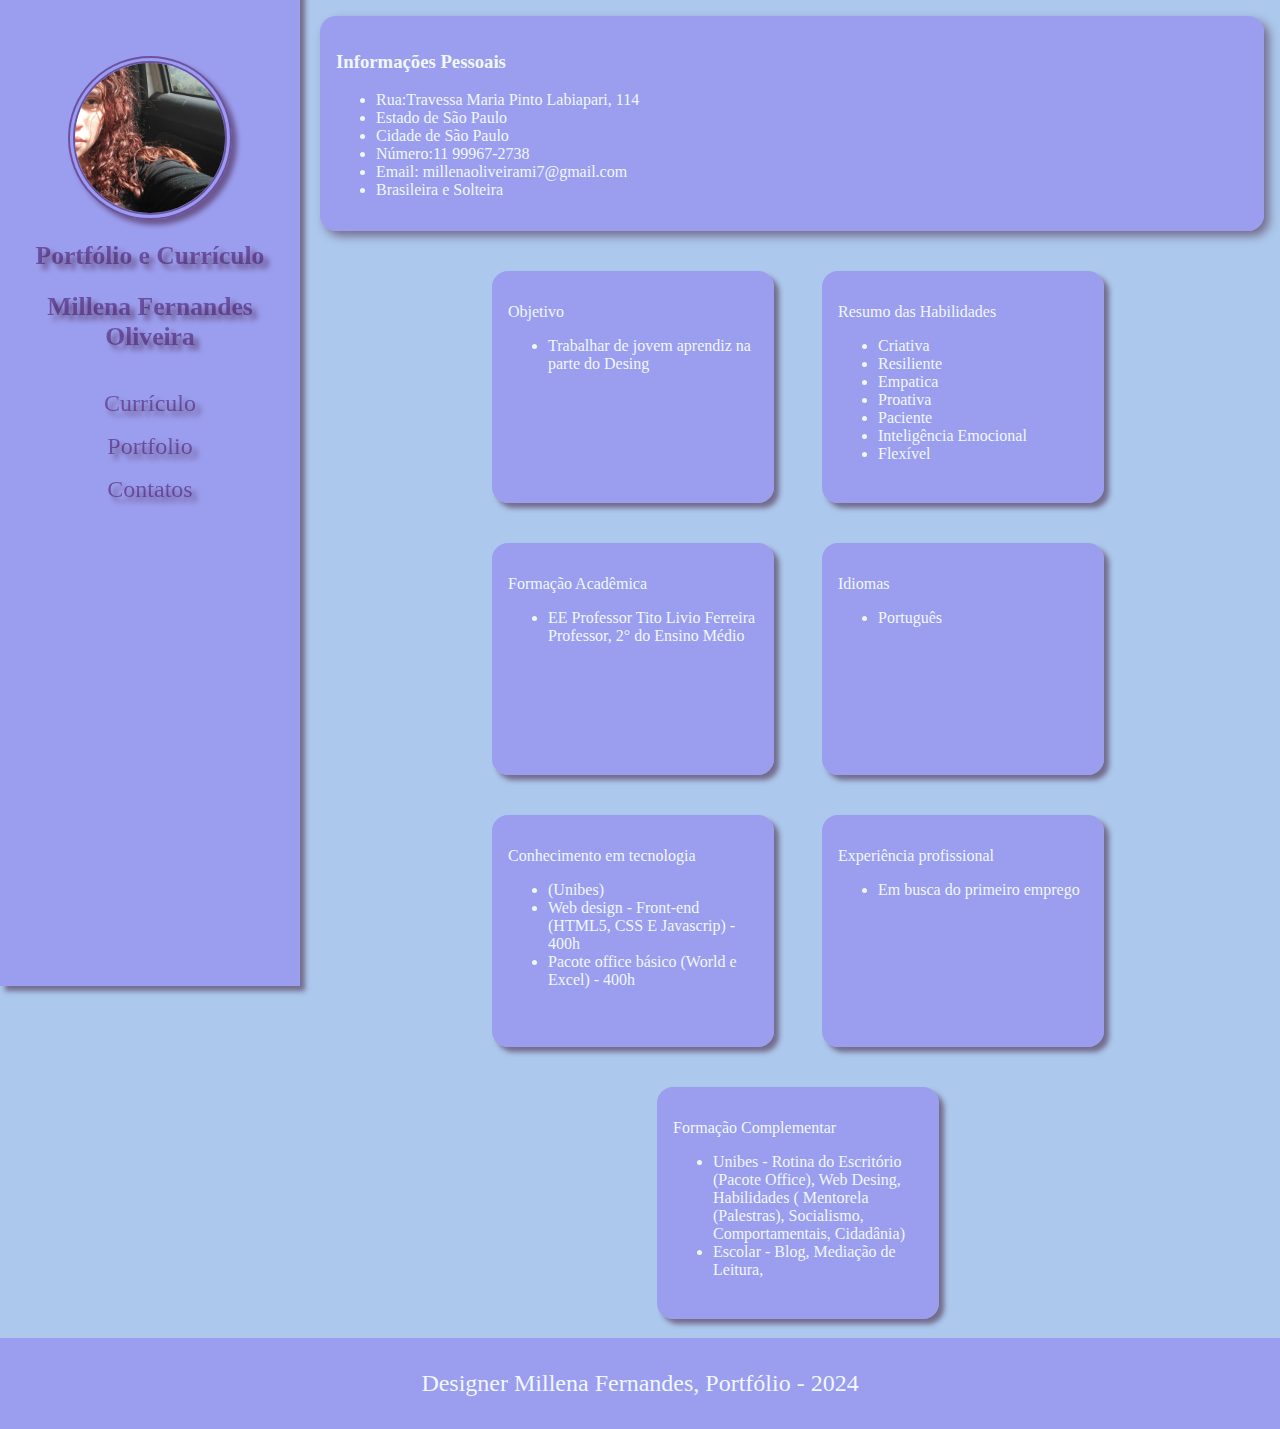
<file: index.html>
<!DOCTYPE html>
<html lang="pt-BR">
<head>
    <meta charset="UTF-8">
    <meta name="viewport" content="width=Millena Fernandes, initial-scale=1.0">
    <meta http-equiv="refresh" content="1">
    <link rel="stylesheet" href="style.css">
    <link rel="shortcut icon" href="imagens/favicon-16x16.png" type="image/x-icon">
    <title>Currículo</title>
</head>
<body>


    <header id="menu">


        <img class="Logo" src="imagens/lena.jpeg" alt="minha imagem">
        
        <h1> Portfólio e Currículo </h1>

    <h2> Millena Fernandes Oliveira </h2>
    <nav>
    <a class="links" href="index.html"> Currículo </a>
    <a class="links" href="portfolio.html"> Portfolio </a>
    <a class="links" href="contatos.html"> Contatos</a>
    </nav>
    </header>

    
    <div class="info1">
    <h3>Informações Pessoais</h3>
    <ul>
    <li>Rua:Travessa Maria Pinto Labiapari, 114</li>
    <li>Estado de São Paulo</li> 
    <li> Cidade de São Paulo</li>
    <li>Número:11 99967-2738</li>
    <li> Email: millenaoliveirami7@gmail.com</li>
    <li> Brasileira e Solteira</li>
    </ul></div>

    <main id="conteudo">  
    <div class="info2">
   <p>Objetivo</p>
   <ul>
   <li> Trabalhar de jovem aprendiz na parte do Desing </li>
   </ul>
</div>

<div class="info3">
     <p>Resumo das Habilidades</p>
     <ul>
     <li>Criativa</li>
     <li>Resiliente</li>
     <li>Empatica</li>
     <li>Proativa</li>
     <li>Paciente</li>
     <li>Inteligência Emocional</li>
     <li>Flexível</li>
    
     </ul>
    </div>

    <div class="info4">
    <p>Formação Acadêmica</p>
    <ul>
    <li> EE Professor Tito Livio Ferreira Professor, 2° do Ensino Médio</li>
    </ul>
</div>

<div class="info5">
    <p>Idiomas</p>
    <ul>
    <li>Português</li>
    </ul>
</div>

<div class="info6">
    <p>Conhecimento em tecnologia</p>
    <ul>
	<li>(Unibes)</li>
    <li> Web design - Front-end (HTML5, CSS E Javascrip) - 400h</li>  
    <li> Pacote office básico (World e Excel) - 400h</li>
    </ul></div>

    <div class="info7">
    <p>Experiência profissional</p>
    <ul>
    <li>Em busca do primeiro emprego</li>
    </ul></div>

    <div class="info8">
    <p>Formação Complementar </p>
    <ul>
    <li>Unibes - Rotina do Escritório (Pacote Office), Web Desing, Habilidades ( Mentorela (Palestras), Socialismo, Comportamentais, Cidadânia)</li>
    <li> Escolar - Blog, Mediação de Leitura, </li>
    </ul></div>
    </main>

    <footer>
    <p>Designer Millena Fernandes, Portfólio - 2024</p>
    </footer>   





</body>
</html>
</file>
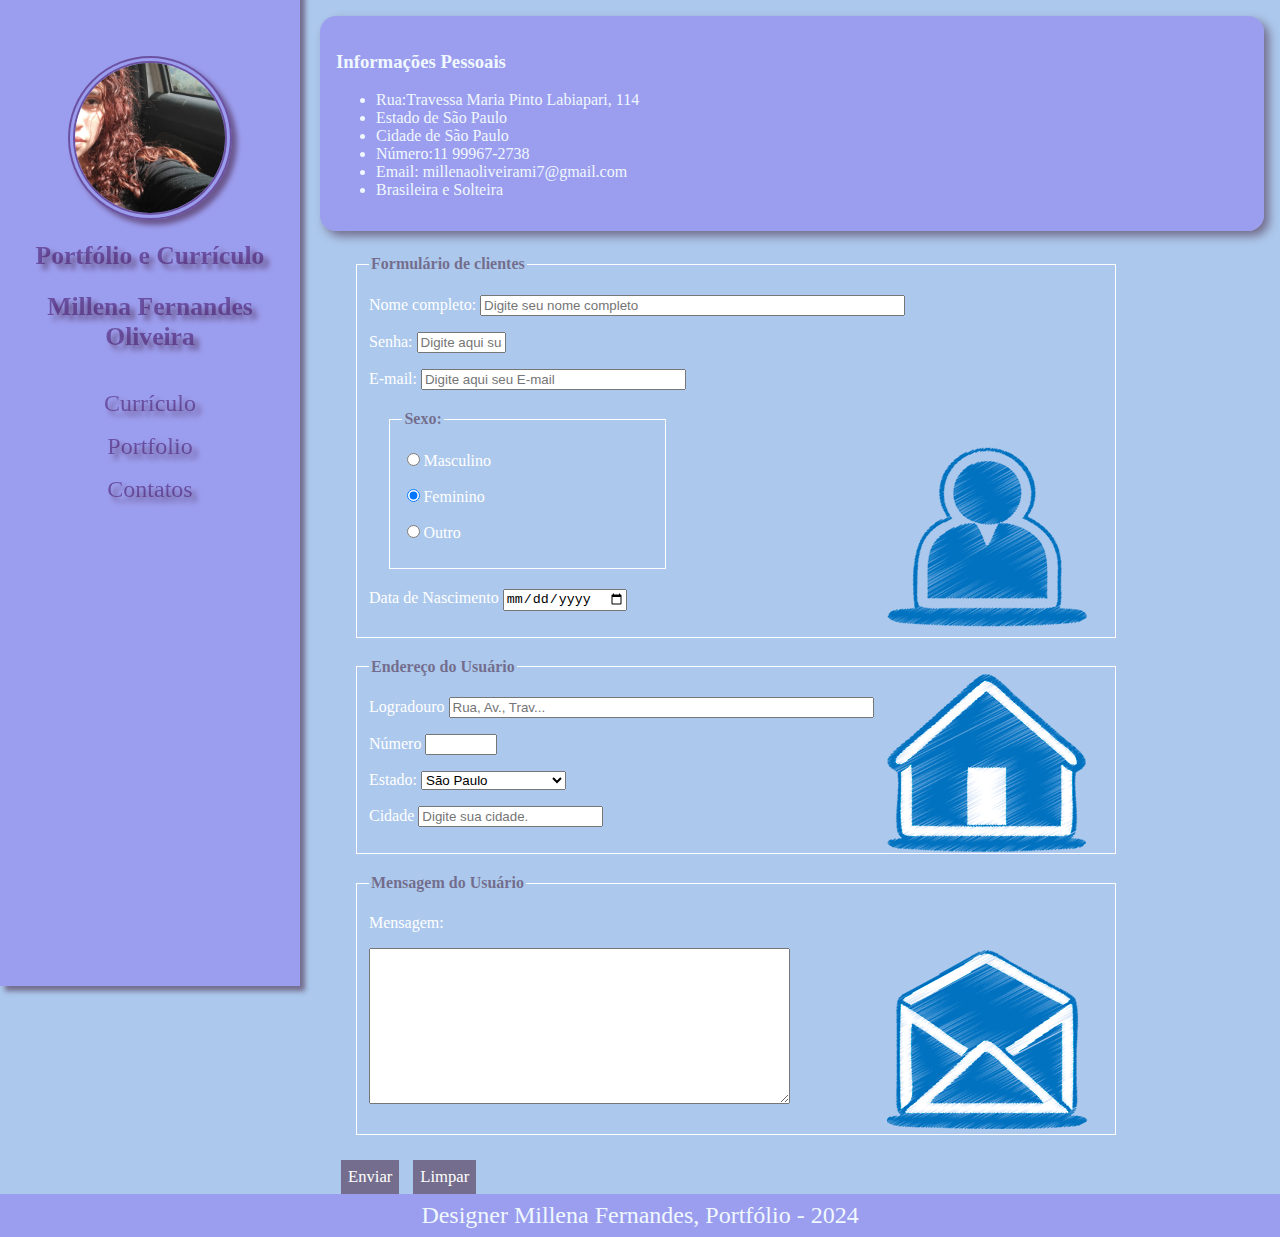
<file: contatos.html>
<!DOCTYPE html>
<html lang="pt-BR">
<head>
    <meta charset="UTF-8">
    <meta name="viewport" content="width=Millena Fernandes, initial-scale=1.0">
    <meta http-equiv="refresh" content="1">
    <link rel="stylesheet" href="style.css">
    <link rel="stylesheet" href="style_contatos.css">
    <link rel="stylesheet" href="style_portfolio.css">
    <link rel="shortcut icon" href="imagens/telefone.png" type="image/x-icon">
    <title>Contatos</title>
</head>
<body>

    <header id="menu">


        <img class="Logo" src="imagens/lena.jpeg" alt="minha imagem">
        
        <h1> Portfólio e Currículo </h1>

    <h2> Millena Fernandes Oliveira </h2>
    <nav>
    <a class="links" href="index.html"> Currículo </a>
    <a class="links" href="portfolio.html"> Portfolio </a>
    <a class="links" href="contatos.html"> Contatos</a>
    </nav>
    </header>

    
    <div class="info1">
    <h3>Informações Pessoais</h3>
    <ul>
    <li>Rua:Travessa Maria Pinto Labiapari, 114</li>
    <li>Estado de São Paulo</li> 
    <li> Cidade de São Paulo</li>
    <li>Número:11 99967-2738</li>
    <li> Email: millenaoliveirami7@gmail.com</li>
    <li> Brasileira e Solteira</li>
    </ul></div>

   
    <main>
<div>
    <form action="mailto:fulano@gmail.com">

        <fieldset id="usuario">
            <legend>Formulário de clientes</legend>

            <p>
            <label>Nome completo:</label>
            <input type="text" name="nome" id="cnome" size="50" maxlength="45" placeholder="Digite seu nome completo" required >
            </p>

            <p>
            <label> Senha:</label>
            <input type="password" name="senha" id="csenha" size="8" maxlength="8" placeholder="Digite aqui sua senha">
            </p>

            <p>
                <label>E-mail:</label>
                <input type="email" name="email" id="cemail" size="30" maxlength="30" placeholder="Digite aqui seu E-mail">
            </p>

            <fieldset id="sexo">
                <legend>Sexo:</legend>
                <p>
                    <input type="radio" name="sexo" id="cmasc"><label>Masculino</label>
                </p>
                <p>
                    <input type="radio" name="sexo" id="cfem" checked><label>Feminino</label>
                </p>
                <p>
                    <input type="radio" name="sexo" id="cout"><label>Outro</label>
                </p>
            </fieldset>
            <p>
                <label>Data de Nascimento</label>
                <input type="date" name="nasc" id="cnasc">
            </p>
        </fieldset>

        <fieldset id="endereco">
            <legend>Endereço do Usuário</legend>
            <p>
                <label>Logradouro</label>
                <input type="text" name="rua" id="crua" size="50" maxlength="50" placeholder="Rua, Av., Trav...">
            </p>
            <p>
                <label>Número</label>
                <input type="number" name="num" id="cnum" size="5" min="1" max="9999" >
            </p>
            <p>
                <label>Estado:</label>
                <select name="estado" id="cestado">
                    <option value="SP">São Paulo</option>
                        <option value="AL">Alagoas</option>
                        <option value="AP">Amapá</option>
                        <option value="AM">Amazonas</option>
                        <option value="BA">Bahia</option>
                        <option value="CE">Ceará</option>
                        <option value="DF">Distrito Federal</option>
                        <option value="ES">Espírito Santo</option>
                        <option value="GO">Goiás</option>
                        <option value="MA">Maranhão</option>
                        <option value="MT">Mato Grosso</option>
                        <option value="MS">Mato Grosso do Sul</option>
                        <option value="MG">Minas Gerais</option>
                        <option value="PA">Pará</option>
                        <option value="PB">Paraíba</option>
                        <option value="PR">Paraná</option>
                        <option value="PE">Pernambuco</option>
                        <option value="PI">Piauí</option>
                        <option value="RJ">Rio de Janeiro</option>
                        <option value="RN">Rio Grande do Norte</option>
                        <option value="RS">Rio Grande do Sul</option>
                        <option value="RO">Rondônia</option>
                        <option value="RR">Roraima</option>
                        <option value="SC">Santa Catarina</option>
                        <option value="SP">São Paulo</option>
                        <option value="SE">Sergipe</option>
                        <option value="TO">Tocantins</option>
                        <option value="EX">Estrangeiro</option>
                </select>
            </p>
            <p>
                <label>Cidade</label>
                <input type="text" name="cidade" id="ccid" size="20" maxlength="20" placeholder="Digite sua cidade.">
            </p>
        </fieldset>

        <fieldset id="mensagem">
            <legend>Mensagem do Usuário</legend>
            <p>
                <label>Mensagem:</label>
            </p>
            <p>
                <textarea name="msg" id="cmsg" cols="50" rows="10" placeholder="Digite aqui sua mensagem" maxlength="1000"> </textarea>
            </p>
        </fieldset>

        <input type="button" value="Enviar" class="btn" name="enviar">

        <input type="reset" value="Limpar" class="btn" name="limpar">

    </form>
</div>

    </main>



    <footer>
        Designer Millena Fernandes, Portfólio - 2024 
    </footer>

</body>

</html>
</file>
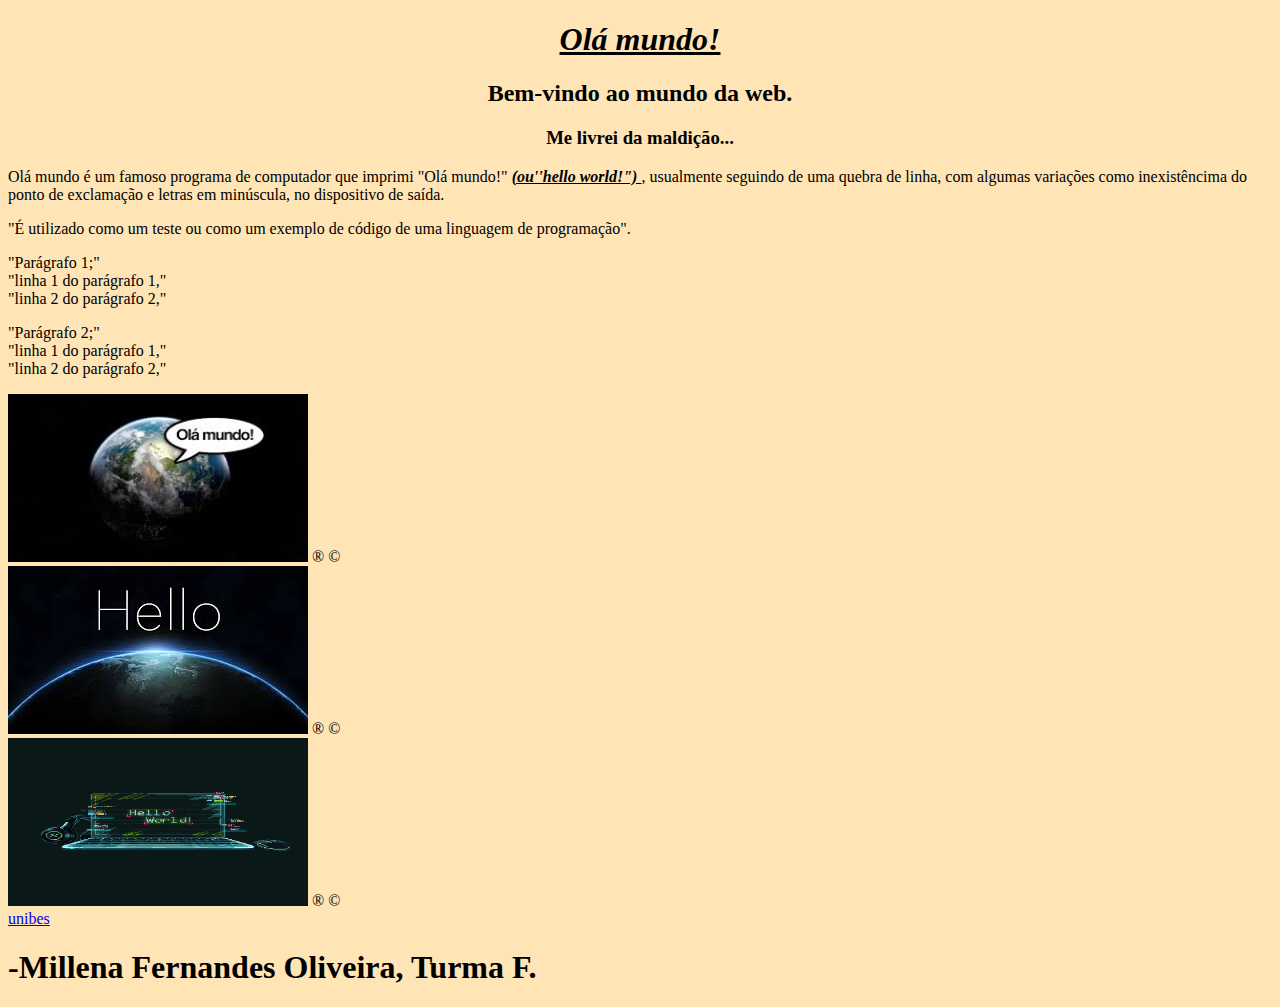
<file: projetos/projeto01/index.html.html>
<!doctype html>
<html lang="pt-BR">
         <head>
                      <meta width=device-width
                      <meta name="keywords" content="olá, mundo,programação,web,unibes,hello,HTML,CSS<JavaSript"
                      <meta charset="UTF8"
                      <meta name="author"content="Millena Fernandes">
                      <meta name="viewport" content="width=device-width, initial-scale=1.0">
                      <title>Meu primeiro site</title>
         </head>

<body bgcolor="moccasin">

<body>

<u><b><i><h1 align="center">Olá mundo!</h1></i></b></u>

<h2 align="center"<front size="5" color="darkolivegreen" face="arial">Bem-vindo ao mundo da web.</h2>
 
<h3 align="center"<front size="3"color="pink"face="arial">Me livrei da maldição...</h3>

<p>Olá mundo é um famoso programa de computador que imprimi "Olá mundo!" <u><b><i> (ou''hello world!") </i></b></u>, usualmente seguindo de uma quebra de linha, com algumas variações como inexistêncima do ponto de exclamação e letras em minúscula, no dispositivo de saída.</p>

<p>"É utilizado como um teste ou como um exemplo de código de uma linguagem de programação". 
</p> 

"Parágrafo 1;"
<br> 
"linha 1 do parágrafo 1,"
<br>
"linha 2 do parágrafo 2,"
<br>
<p>
"Parágrafo 2;"
<br>
"linha 1 do parágrafo 1,"
<br>
"linha 2 do parágrafo 2,"
<br>

<p><img src="olamundo.jpg" width="300" height="168" title="imagem do google olá mundo!">
&reg; &copy; 
<br>

<img src="olamundo3.jpeg" title="imagem do google olá mundo!" width=> &reg; &copy;

<br>

<img src="olamundo4.gif" title="imagem do google olá mundo!" width="300" height="168"> &reg; &copy;
<br> 

<a href="https://unibescultural.org.br/" target="_blanck"> unibes </a>
</body>


<h1> -Millena Fernandes Oliveira, Turma F.</h1>


</html>
</file>
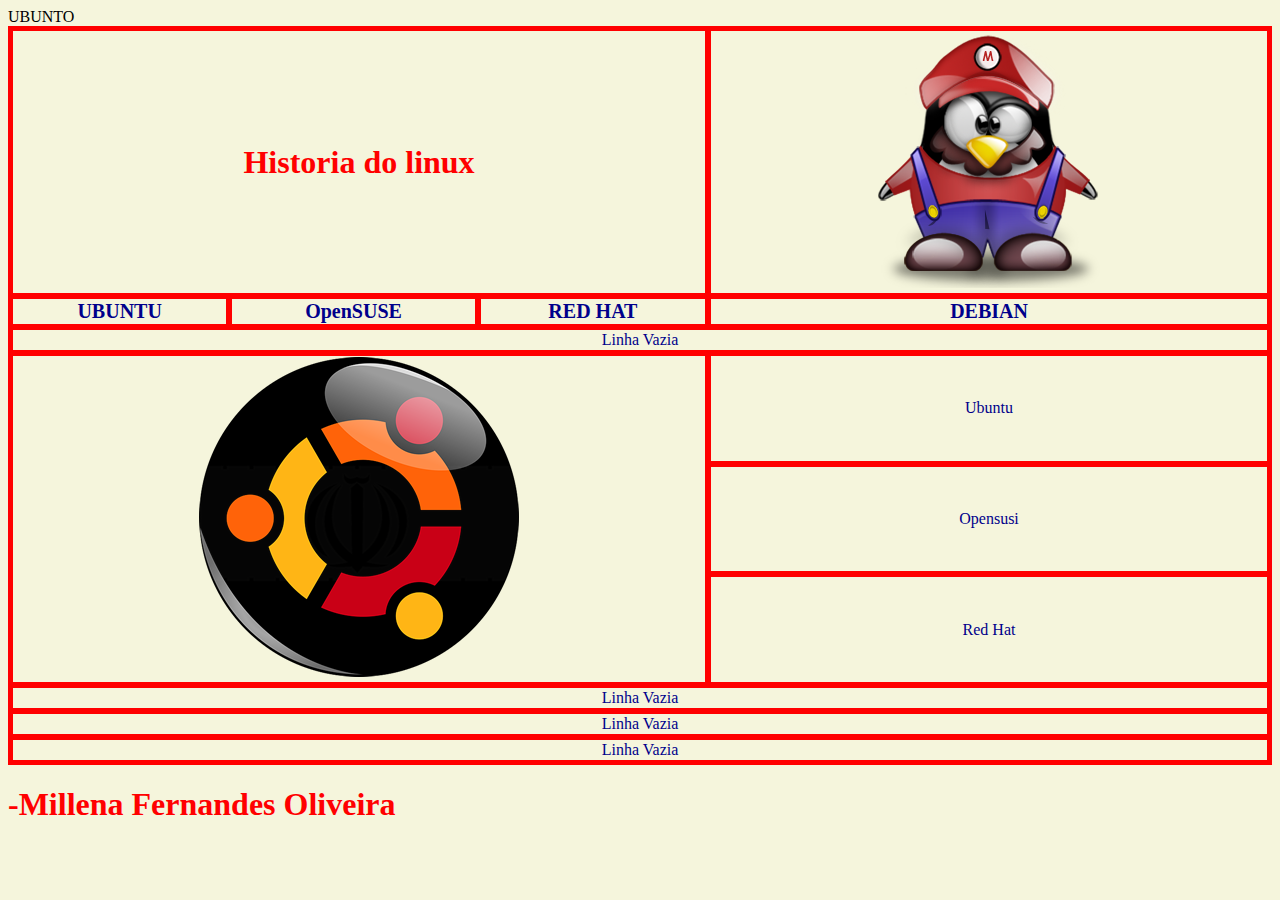
<file: projetos/projeto03/index.html.html>
<!doctype html>

<html lang="pt-BR">

         <head>
                      <meta width=device-width
                      <meta name="keywords" 
content="tabela,programação,web,unibes,hello,HTML,CSS<JavaSript"
                      <meta charset="UTF8"
                      <meta name="author"content="Millena Fernandes">
                      <meta name="viewport" content="width=device-width, initial-scale=1.0">
                      <title>Tabela </title>

<style>

table  {
border: 2px solid red;
td {border: solid red;}
border-spacing:0;
width:100%;
height:100%;
text-align:center;
}

h1 {
color: red;
font-size: 30 pt;
font-family:"Jokerman";
}

a {
text-decoration:none;
font-size:15pt;
color: DarkBlue;
font-weight:bold;
}

body {
  background-image: url("https://w7.pngwing.com/pngs/111/804/png-transparent-super-mario-bros-super-mario-world-new-super-mario-bros-video-game-leaf-super-mario-bros-landscape.png");
}

table {
color:DarkBlue;
font-size: 30 pt;
font-family:"Tw Cen MT ";

}

</style>
         </head>

<body bgcolor="beige">

<table>
<tr> <td colspan="3">  <h1>Historia do linux</h1> </td>        <td><img src="imagens/tux3.png"></td></tr>
 <td> <a href="https://ubuntu.com/download" target="_blank" </a> UBUNTU </td>
 <td> <a href="https://www.suse.com/" target="_blank"</a> OpenSUSE </td>
 <td> <a href="https://www.redhat.com/pt-br" target="_blank" </a> RED HAT </td>
 <td> <a href="https://www.debian.org/index.pt.html" target="_blank" </a> DEBIAN </td>
</tr>
<tr> <td colspan="4"> Linha Vazia </td> </tr>                                                  
<tr>
<td colspan="3" rowspan="4"><img src="imagens/ubuntu.png"> </tr>

<tr> <td > Ubuntu </td></tr>                                   UBUNTO </tr> </td>
<tr> <td>                                                                     Opensusi </tr> </td>
<tr> <td> 
                                                                    Red Hat </tr> </td>
<tr> <td colspan="4"> Linha Vazia </td> </tr>
<tr> <td colspan="4"> Linha Vazia </td> </tr>
<tr> <td colspan="4"> Linha Vazia </td> </tr>
</table>

<h1> -Millena Fernandes Oliveira </h1>

</body>




</html>
</file>
<file: style.css>
body {
background-color: rgba(150, 185, 231, 0.788);
margin:0;

}

#menu {
background-color: rgba(148, 138, 239, 0.69);
width:300px ;
height: 1000px;
text-align: center;
box-shadow: 5px 5px 5px rgba(59,17,45, 0.5);
margin-top: -30px;
position: fixed;

}

.Logo {
width: 150px;
border: 7px double #42106087 ; 
border-radius: 50%;
margin-top: 70px;
box-shadow: 5px 5px 5px rgba(59,17,45, 0.5);
}

h1, h2 {
font-size: 1.6rem;
font-family:"Comic Sans MS";
text-shadow:5px 5px 5px rgba(59,17,45, 0.5);
color: #42106087;
}

.links {
text-decoration: none;
color: #42106087;
font-size: 1.5rem;
font-family:"Comic Sans MS";
display: flex;
flex-direction: column;
padding-top: 1rem ;
transition: all 0.7s ease-in-out;
text-shadow:5px 5px 5px rgba(59,17,45, 0.5) ;
}

.links:hover {
background-color: #774fb8b2 aliceblue; 
color: black;
font-weight: bold;
text-shadow:5px 5px 5px rgba(59,17,45, 0.5) ;
}

header{
float: left;
}

.info1{
background-color: rgba(148, 138, 239, 0.69);
margin: 1rem 1rem 1.5rem 20rem;
border-radius: 1rem;
padding: 1rem;
box-shadow: 5px 5px 10px rgba(59,17,45, 0.5);
color: aliceblue;
}

.info2, .info3, .info4, .info5, .info6, .info7, .info8 {
    background-color: rgba(148, 138, 239, 0.69);
    margin: 1rem 1rem 1.5rem 2rem;
    border-radius: 1rem;
    padding: 1rem;
    box-shadow: 5px 5px 5px rgba(59,17,45, 0.5);
    color: aliceblue;
    width: 250px;
    height: 200px;
    }

#conteudo {
display:flex;
flex-wrap: wrap;
justify-content: center;
padding-left: 300px;
}

footer {
background-color: rgba(148, 138, 239, 0.69) ;
color: aliceblue;
font-size: 1.5rem;
margin: -5px;
clear: both;
text-align: center;
padding: 0.5rem;
}

h3, p {



    
}
</file>
<file: style_contatos.css>
p {
    color: #ffffff;
    font: 1rem verdana;
}

legend {
    color:rgba(59,17,45, 0.5);
    font: 1rem verdana;
    font-weight: bold;
}

form {
    width: 800px;
    margin: auto 20rem auto 21rem;
}

fieldset #sexo {
    width: 250px;
    font: 1.3vw verdana;
}

fieldset {
    border: 1px solid #ffffff;
    margin: 20px;

}

input.btn {
    background-color: rgba(59,17,45, 0.5);
    color: #ffffff;
    padding: 7px;
    margin: 5px;
    font: 1.3vw verdana;
    border: none;
}

input.btn:hover {
    background-color:rgba(59,17,45, 0.5);
    color: black;
}

fieldset#usuario {
    background: url("imagens/contato.png") no-repeat 95% 95%;
}

fieldset#endereco {
    background: url("imagens/endereço.png") no-repeat 95% 95%;
}

fieldset#mensagem {
    background: url("imagens/mensagem.png") no-repeat 95% 95%;
}
</file>
<file: style_portfolio.css>
.gráfico{
display: flex;
justify-content: center;
align-items: center;
}

.links2 {
    background-color: rgba(148, 138, 239, 0.69) ;
    margin-top: 1rem;
    margin-right: 1.5rem;
    margin-bottom: 1.5;
    margin-left: 21rem;
    padding: 1rem 1 rem;
    border-radius: 25px;
    display: flex;
    justify-content: space-evenly;
    }
    
    .links2 a {
    text-decoration: none;
    font-family: serif;
    font-size: 1.5rem;
    color: aliceblue;
    display: flex;
    }
</file>
